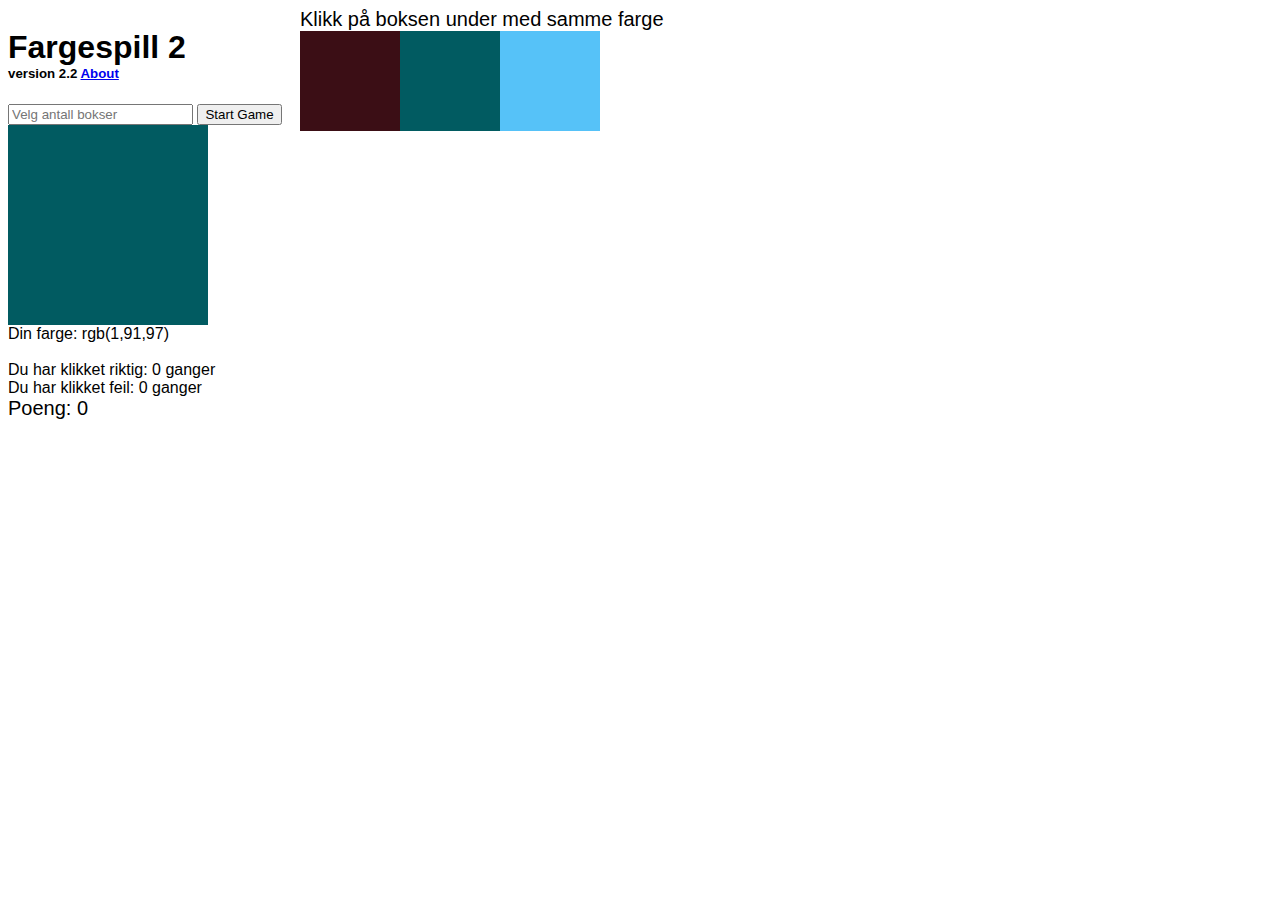
<file: html/index.html>
<!DOCTYPE html>
<html lang="en">

<head>
    <meta charset="UTF-8">
    <title>Arbeidskrav</title>
    <link rel="stylesheet" type="text/css" href="../css/style.css">
</head>

<body
    style="font-family: -apple-system, BlinkMacSystemFont, 'Segoe UI', Roboto, Oxygen, Ubuntu, Cantarell, 'Open Sans', 'Helvetica Neue', sans-serif;">
    <div class="spill-container">
        <h1 style="margin-bottom: 0;">Fargespill 2</h1>
        <h5 style="margin-top: 0;">version 2.2 <a href="about.html">About</a></h5>
        <input type="text" placeholder="Velg antall bokser" value="" id="vanskelighetsgrad-textbox">
        <input type="button" value="Start Game" id="reset-btn">
        <div id="userbox-div"></div>

        <span id="userbox-farge-span"></span>
        <br>
        <br>
        <div id="score-riktig">Du har klikket riktig: 0 ganger</div>
        <div id="score-feil">Du har klikket feil: 0 ganger</div>
        <div id="score-points">Poeng: 0 </div>
        <div id="bokser-funnet-div"></div>
    </div>
    <div class="scoreboard">
            <div id="instuksjoner">Klikk på boksen under med samme farge</div>

            <div id="bokser-div"></div><br>
        
    </div>
    <script src="../js/script.js"></script>
</body>

</html>
</file>
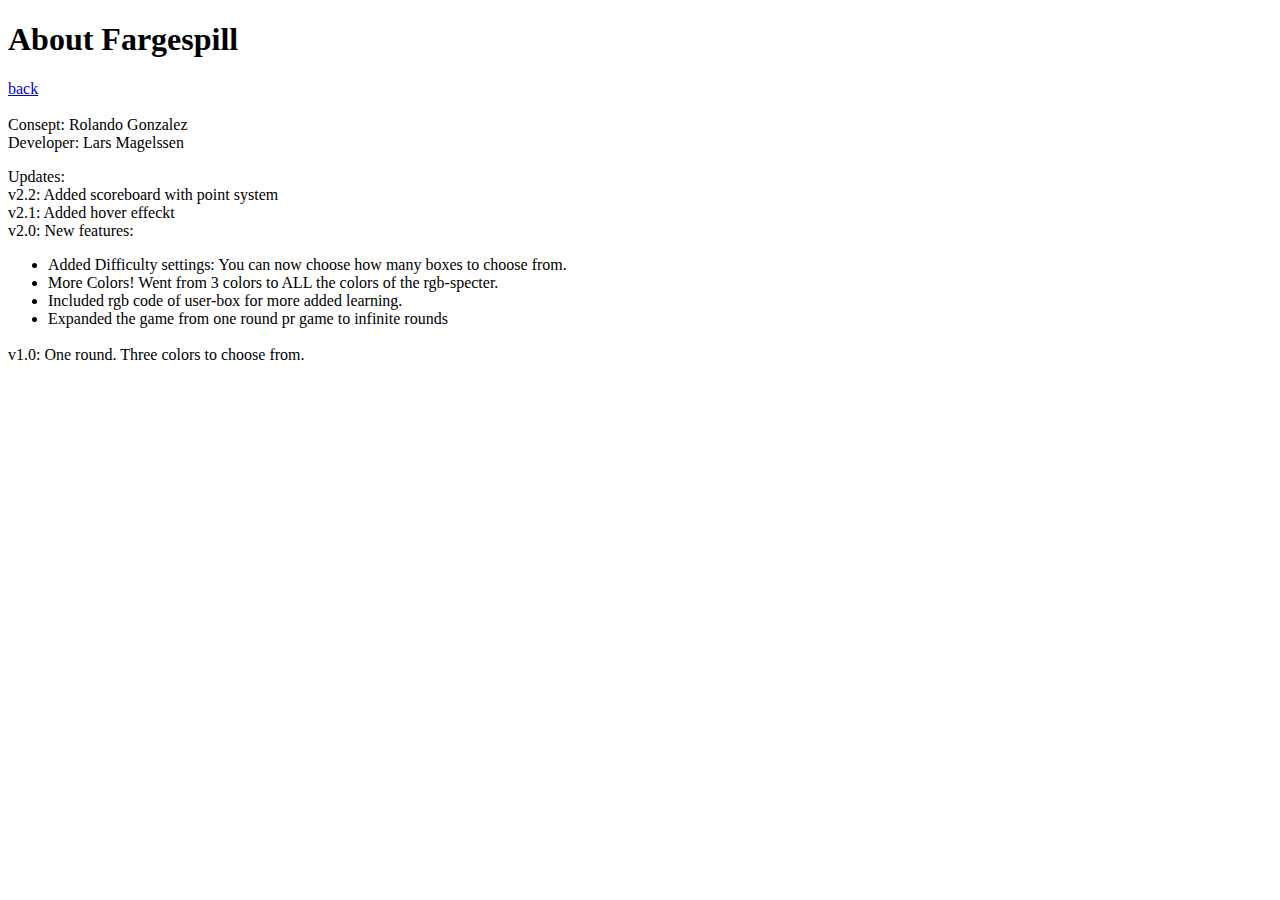
<file: html/about.html>
<!DOCTYPE html>
<html lang="en">
<head>
    <meta charset="UTF-8">
    <title>Document</title>
</head>
<body>
    <h1>About Fargespill</h1>
    <a href="index.html">back</a><br>
    <br>
    Consept: Rolando Gonzalez<br>
    Developer: Lars Magelssen<br>
    <p>Updates:<br>
        v2.2: Added scoreboard with point system<br>
        v2.1: Added hover effeckt<br>
        v2.0: New features:
        <ul style="margin:0;">
           <li>Added Difficulty settings: You can now choose how many boxes to choose from.</li> 
            <li>More Colors! Went from 3 colors to ALL the colors of the rgb-specter.</li>
            <li>Included rgb code of user-box for more added learning.</li>
            <li>Expanded the game from one round pr game to infinite rounds</li>
        </ul><br>
        v1.0: One round. Three colors to choose from. <br>
    
</body>
</html>
</file>
<file: css/style.css>
.spill-container {
    width: 300px;
    height: 100%;
    float: left;
}

.scoreboard {
    left: 300px;
    height: 100%;
    position: absolute;
}

.funnetboks:hover {
    cursor: pointer;
}
</file>
